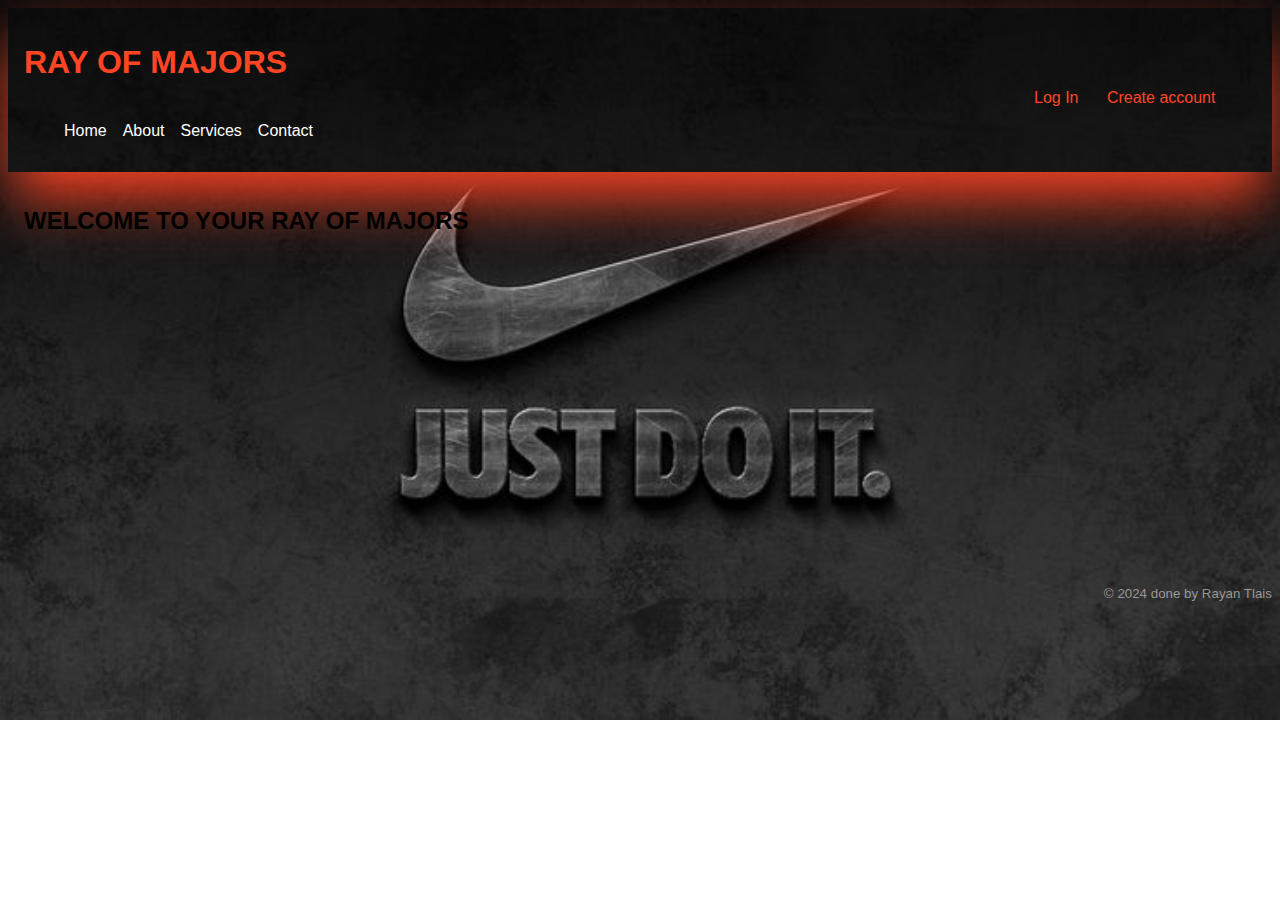
<file: index.html>
<!DOCTYPE html>
<html lang="en">
<head>
    <meta charset="UTF-8">
    <meta name="viewport" content="width=device-width, initial-scale=1.0">
    <title>Document</title>
</head>
<body>
    <header>
        <h1>RAY OF MAJORS</h1>
    
            <p1 id="demo" onclick="login()" >Log In</p1>
            <p2 id="demo1" onclick="create()">Create account</p2>
        <nav>
            <ul>
                <li><a href="#">Home</a></li>
                <li><a href="#">About</a></li>
                <li><a href="#">Services</a></li>
                <li><a href="#">Contact</a></li>
            </ul>
        </nav>
    </header>
    <main>
        <section>
            <h2>WELCOME TO YOUR RAY OF MAJORS</h2>
           
        </section>
    </main>
    <footer>
        <p>© 2024 done by Rayan Tlais</p>
    </footer>
   
    <!-- <div class="int-img"> -->
        <!-- <img src="interface.jpeg" width="100%" height="100%"> -->
    <!-- </div> -->
  
</body>
</html>

<style>
    body{
       
    display: inline-flexbox;
    float: none;
    
    background-image: url('nike.jpeg');
    background-repeat: no-repeat;
    background-size: 100%;
    font-family: Arial, sans-serif;
    line-height: 1.1;
    display: flex;
    flex-direction: column;
    min-height: 9vh;
    }
    .log{
    color: hsl(9, 100%, 57%);
  padding-bottom:0px;
   padding-top: 5px;
   
  
   padding-right:1090px;
   border: none;
 
  padding: 10px 18px;
  text-align: center;
  text-decoration: none;
  display: inline-block;
  font-size: 20px;
  margin: 3px 1px;
 
    
    /* background-color: aliceblue; */
   
    /* margin-bottom: 1100px; */
/* margin-left: 1100px; */
/* display: inline-block; */
/* text-align: left; */
/* margin-top: 95px;} */

    }
.bor-intr{
    filter: none;

   
    position: fixed;
    padding-top: 85px;
    /* padding-right: 10px; */
    padding-left: 1130px;
    /* margin-left: 290px; */
    /* margin-top: 0px; */
    height: 10%;
    width: 100%;
font-family: 'Courier New', Courier, monospace;

font-size: large;
letter-spacing: 1px;
    
    background-size: cover;


}

.btn1{
    
  background-color:hsl(9, 100%, 57%); /* Green */
  border: none;
  color: #0c0c0c;
  padding: 10px 18px;
  text-align: center;
  text-decoration: none;
  display: inline-block;
  font-size: 14px;
  margin: 3px 1px;
  cursor: pointer;
  border-radius: 14px;
}


header {
    box-shadow: 0px 30px 60px -5px;
    background: #1b1a1a00;
    color: hsl(9, 100%, 57%);
    padding: 1rem;  
}

header h1 {
    margin-bottom: 0.5rem;
}
header p1 {
margin-right: 1.5rem;
margin-bottom: 0.9rem;
padding-left: 1010px;
/* display:inline-block; */
}

nav ul {
    list-style: none;
    display:flex;
    gap: 1rem;
   
}

nav a {
    color: #fff;
    text-decoration: none;
}

main {
    flex: 1;
    padding: 1rem;
}

footer {
   font-size: smaller;
    color: #989898;
    text-align:end;
 padding: 0px 0px;
 padding-top: 24%;
}



</style>
<script>
    function login(){
   window.location.href="login.html";
    }
    function create(){
        window.location.href="signup.html";
    }
</script>
</file>
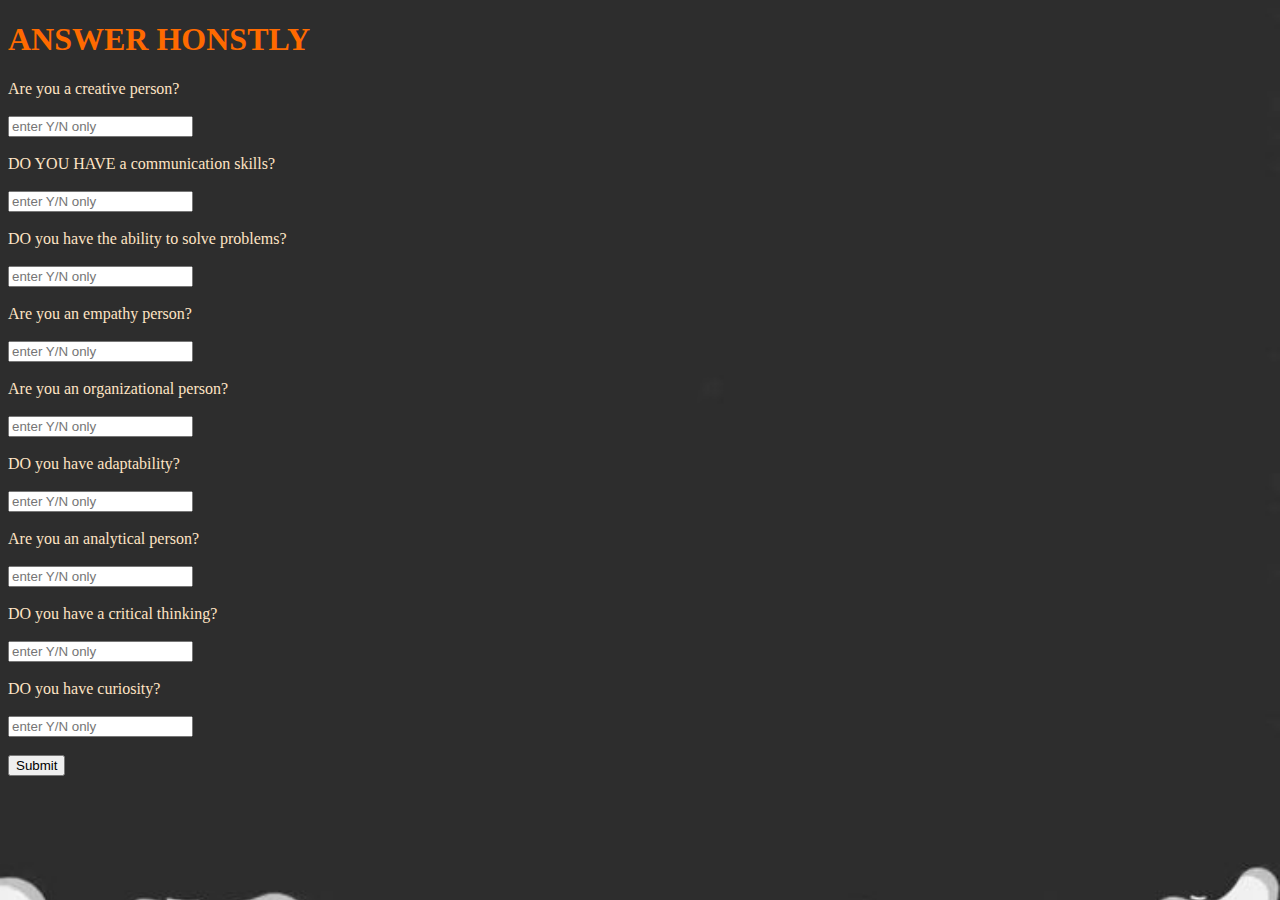
<file: answer-ce.html>
<!DOCTYPE html>
<html lang="en">
<head>
    <meta charset="UTF-8">
    <meta name="viewport" content="width=device-width, initial-scale=1.0">
    <link rel="stylesheet" type="text/css" href="style.css">
    <title>Document</title>
</head>
<body>
    <header>
        <h1>ANSWER HONSTLY </h1>
        <!-- <div class="img1"> -->
            <!-- <img src="bugsbunny.jpeg"> -->
           <!-- </div> -->
    </header>
    <label >Are you a creative person?</label><br><br>
    <input type="text" id="input1" placeholder="enter Y/N only"/><br><br>
    <label >DO YOU HAVE a communication skills?</label><br><br>
    <input type="text" id="input2" placeholder="enter Y/N only"/><br><br>
    <label >DO you have the ability to solve problems?</label><br><br>
    <input type="text" id="input3" placeholder="enter Y/N only"/><br><br>
    <label >Are you an empathy person?</label><br><br>
    <input type="text" id="input4" placeholder="enter Y/N only"/><br><br>
    <label >Are you an organizational  person?</label><br><br>
    <input type="text" id="input5" placeholder="enter Y/N only"/><br><br>
    <label >DO you have adaptability?</label><br><br>
    <input type="text" id="input6" placeholder="enter Y/N only"/><br><br>
    
    <label >Are you an analytical person?</label><br><br>
    <input type="text" id="input7" placeholder="enter Y/N only"/><br><br>
    <label >DO you have a critical thinking?</label><br><br>
    <input type="text" id="input8" placeholder="enter Y/N only"/><br><br>
    <label >DO you have curiosity?</label><br><br>
    <input type="text" id="input9" placeholder="enter Y/N only"/><br><br>
    <button onclick="processInputs()">Submit</button>
    
    <div id="customPopup" class="popup">
        <div class="popup-content">
            <span class="close">&times;</span>
            <p style="color: rgb(255, 106, 0); font-size: large ;" id="popupMessage">Message goes here</p>
        </div>
    </div>
          
  

      
         
</body>
</html>
<style>
    header h1{
        color: rgb(255, 106, 0);
    }
body{
    background-image: url('panda.jpeg');
    background-repeat: no-repeat;
    background-size: 100%;
}
.img1{
    padding-left: 50%;
    width: 65%;
    height: 78%;
}
label{
    color: bisque;
}
</style>
<script src="ce.js"></script>
</file>
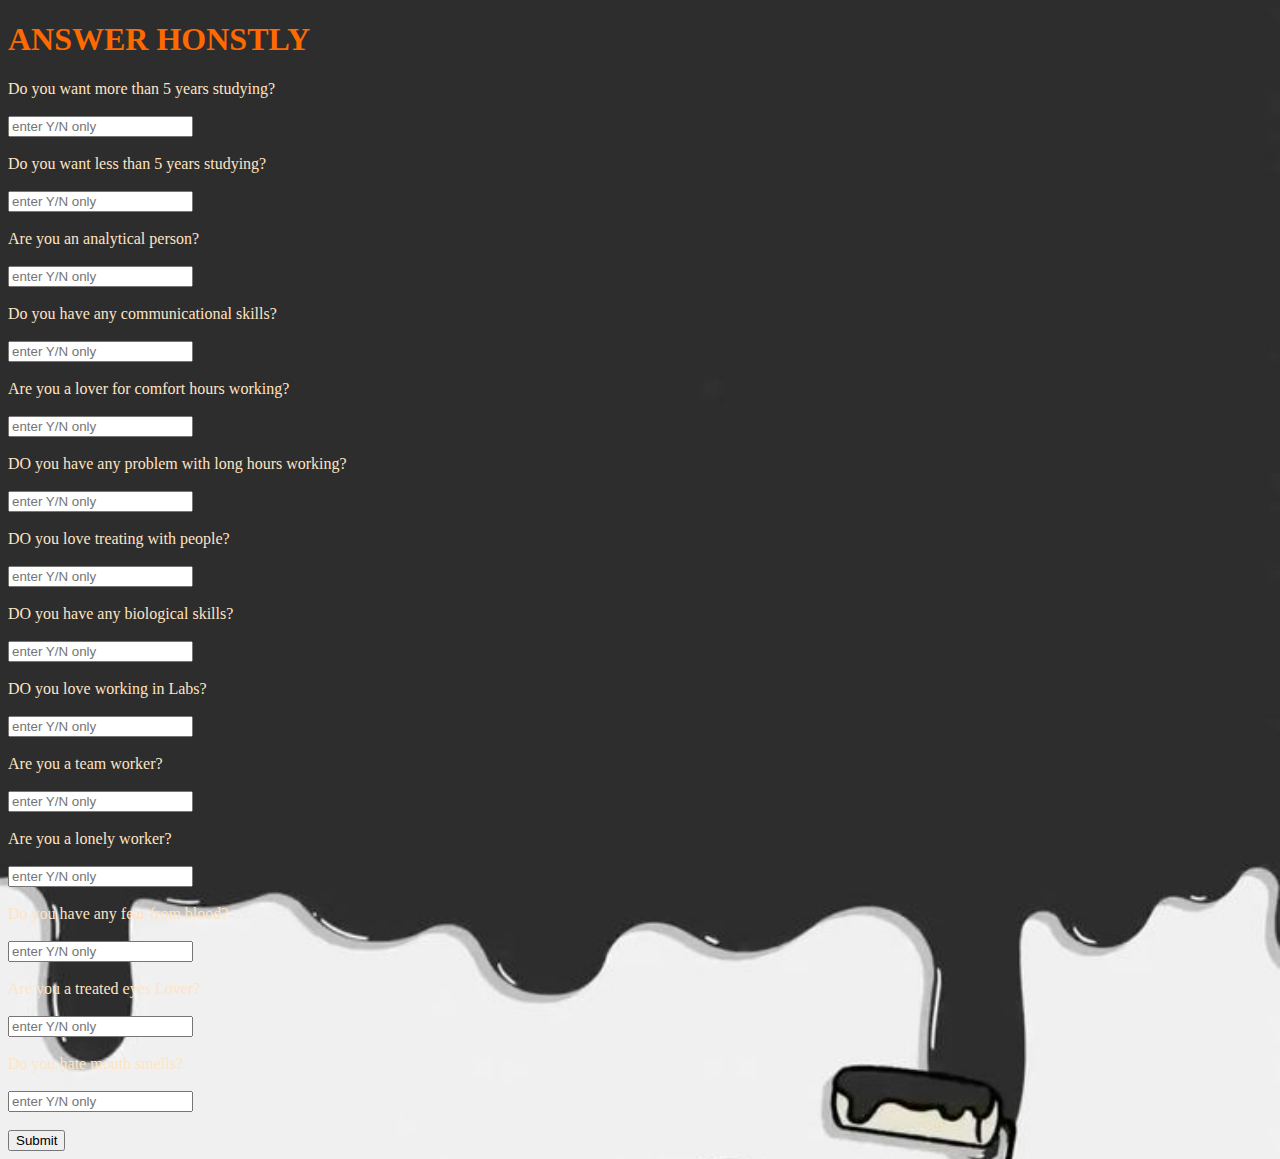
<file: answer-LS.html>
<!DOCTYPE html>
<html lang="en">
<head>
    <meta charset="UTF-8">
    <meta name="viewport" content="width=device-width, initial-scale=1.0">
    <link rel="stylesheet" type="text/css" href="style.css">
    <title>Document</title>
</head>
<body>
    <div id="class">
    <header>
        <h1>ANSWER HONSTLY </h1>
        <!-- <div class="img1"> -->
            <!-- <img src="bugsbunny.jpeg"> -->
           <!-- </div> -->
    </header>
    <label >Do you want more than 5 years studying?</label><br><br>
    <input type="text" id="input1" placeholder="enter Y/N only"/><br><br>
    <label >Do you want less than 5 years studying?</label><br><br>
    <input type="text" id="input2" placeholder="enter Y/N only"/><br><br>
    <label >Are you an analytical person?</label><br><br>
    <input type="text" id="input3" placeholder="enter Y/N only"/><br><br>
    <label >Do you have any communicational skills?</label><br><br>
    <input type="text" id="input4" placeholder="enter Y/N only"/><br><br>
    <label >Are you a lover for comfort hours working?</label><br><br>
    <input type="text" id="input5" placeholder="enter Y/N only"/><br><br>
    
    <label >DO you have any problem with long hours working?</label><br><br>
    <input type="text" id="input6" placeholder="enter Y/N only"/><br><br>
    <label >DO you love treating with people?</label><br><br>
    <input type="text" id="input7" placeholder="enter Y/N only"/><br><br>
    <label >DO you have any biological skills?</label><br><br>
    <input type="text" id="input8" placeholder="enter Y/N only"/><br><br>
    <label >DO you love working in Labs?</label><br><br>
    <input type="text" id="input9" placeholder="enter Y/N only"/><br><br>
    
    <label >Are you a team worker?</label><br><br>
    <input type="text" id="input10" placeholder="enter Y/N only"/><br><br>
    <label >Are you a lonely worker?</label><br><br>
    <input type="text" id="input11" placeholder="enter Y/N only"/><br><br>
    <label >Do you have any fear from blood?</label><br><br>
    <input type="text" id="input12" placeholder="enter Y/N only"/><br><br>
    <label >Are you a treated eyes Lover?</label><br><br>
    <input type="text" id="input13" placeholder="enter Y/N only"/><br><br>
    <label >Do you hate mouth smells?</label><br><br>
    <input type="text" id="input14" placeholder="enter Y/N only"/><br><br>
    <button onclick="processInputs()">Submit</button>
    
    <div id="customPopup" class="popup">
        <div class="popup-content">
            <span class="close">&times;</span>
            <p style="color: rgb(255, 106, 0); font-size: large ;" id="popupMessage">Message goes here</p>
        </div>
    </div>
   
</body>
</html>
<style>
    header h1{
        color: rgb(255, 106, 0);
    }
body{
    /* text-align: center; */
    display: inline-flexbox;
    float: none;
    
    background-image: url('panda.jpeg');
    background-repeat: no-repeat;
    background-size: 100%;
}
.img1{
    padding-left: 50%;
    width: 65%;
    height: 78%;
}
.try{
    
    filter: none;
text-align: center;
    box-shadow: 0px 30px 60px -5px;
    position: fixed;
    padding-top: 90px;
    padding-left: 50px;
    margin-left: 290px;
    margin-top: 70px;
    height: 60%;
    width: 50%;
font-family: 'Courier New', Courier, monospace;
color: rgb(57, 0, 0);
font-size:xx-large;
letter-spacing: 1px;
    
    background-size: cover;
background-color: rgba(254, 116, 148, 0.463);
}
label{
    color: bisque;
}
.blurred{
    filter: blur(8px);
    -webkit-filter: blur(8px);
}
</style>
<script src="life_sc.js"></script>
</file>
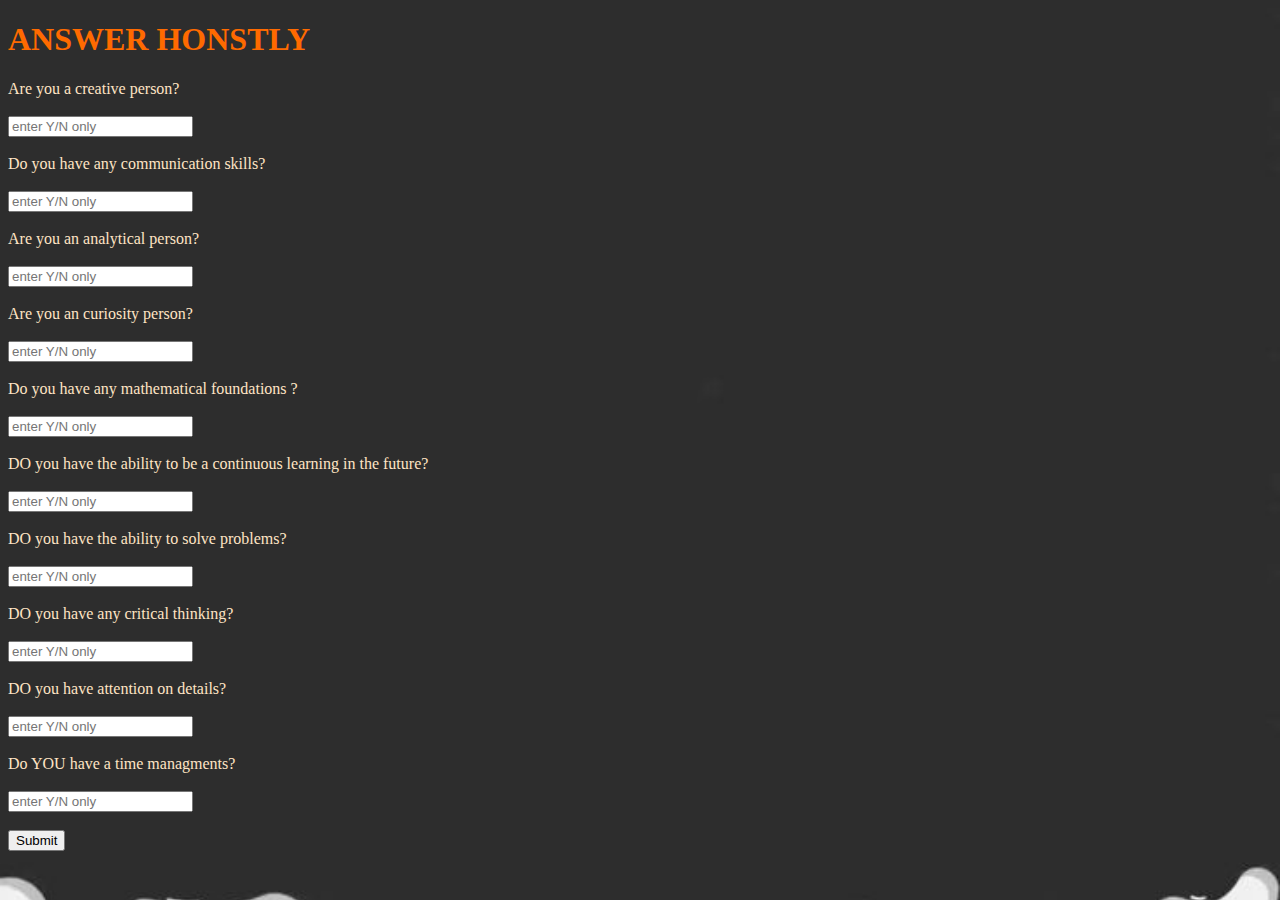
<file: answers-GS.html>
<!DOCTYPE html>
<html lang="en">
<head>
    <meta charset="UTF-8">
    <meta name="viewport" content="width=device-width, initial-scale=1.0">
    <title>Document</title>
    <link rel="stylesheet" type="text/css" href="style.css">
</head>
<body>
    <header>
        <h1>ANSWER HONSTLY </h1>
        <!-- <div class="img1"> -->
            <!-- <img src="bugsbunny.jpeg"> -->
           <!-- </div> -->
    </header>
    <label >Are you a creative person?</label><br><br>
    <input type="text" id="input1" placeholder="enter Y/N only"/><br><br>
    <label >Do you have any communication skills?</label><br><br>
    <input type="text" id="input2" placeholder="enter Y/N only"/><br><br>
  
  
    <label >Are you an analytical person?</label><br><br>
    <input type="text" id="input3" placeholder="enter Y/N only"/><br><br>
    <label >Are you an curiosity  person?</label><br><br>
    <input type="text" id="input4" placeholder="enter Y/N only"/><br><br>
    <label >Do you have any mathematical foundations ?</label><br><br>
    <input type="text" id="input5" placeholder="enter Y/N only"/><br><br>
    
    <label >DO you have the ability to be a continuous learning in the future?</label><br><br>
    <input type="text" id="input6" placeholder="enter Y/N only"/><br><br>
    <label >DO you have the ability to solve problems?</label><br><br>
    <input type="text" id="input7" placeholder="enter Y/N only"/><br><br>
    <label >DO you have any critical  thinking?</label><br><br>
    <input type="text" id="input8" placeholder="enter Y/N only"/><br><br>
    <label >DO you have attention on details?</label><br><br>
    <input type="text" id="input9" placeholder="enter Y/N only"/><br><br>
    
    <label >Do YOU have a time managments?</label><br><br>
    <input type="text" id="input10" placeholder="enter Y/N only"/><br><br>
    <button onclick="processInputs()">Submit</button>
    
    <div id="customPopup" class="popup">
        <div class="popup-content">
            <span class="close">&times;</span>
            <p style="color: rgb(255, 106, 0); font-size: large ;" id="popupMessage">Message goes here</p>
        </div>
    </div>
           
  

      
         
</body>
</html>
<style>
    header h1{
        color: rgb(255, 106, 0);
    }
body{
    background-image: url('panda.jpeg');
    background-repeat: no-repeat;
    background-size: 100%;
}
.img1{
    padding-left: 50%;
    width: 65%;
    height: 78%;
}
label{
    color: bisque;
}
</style>
<script src="gs.js"></script>
</file>
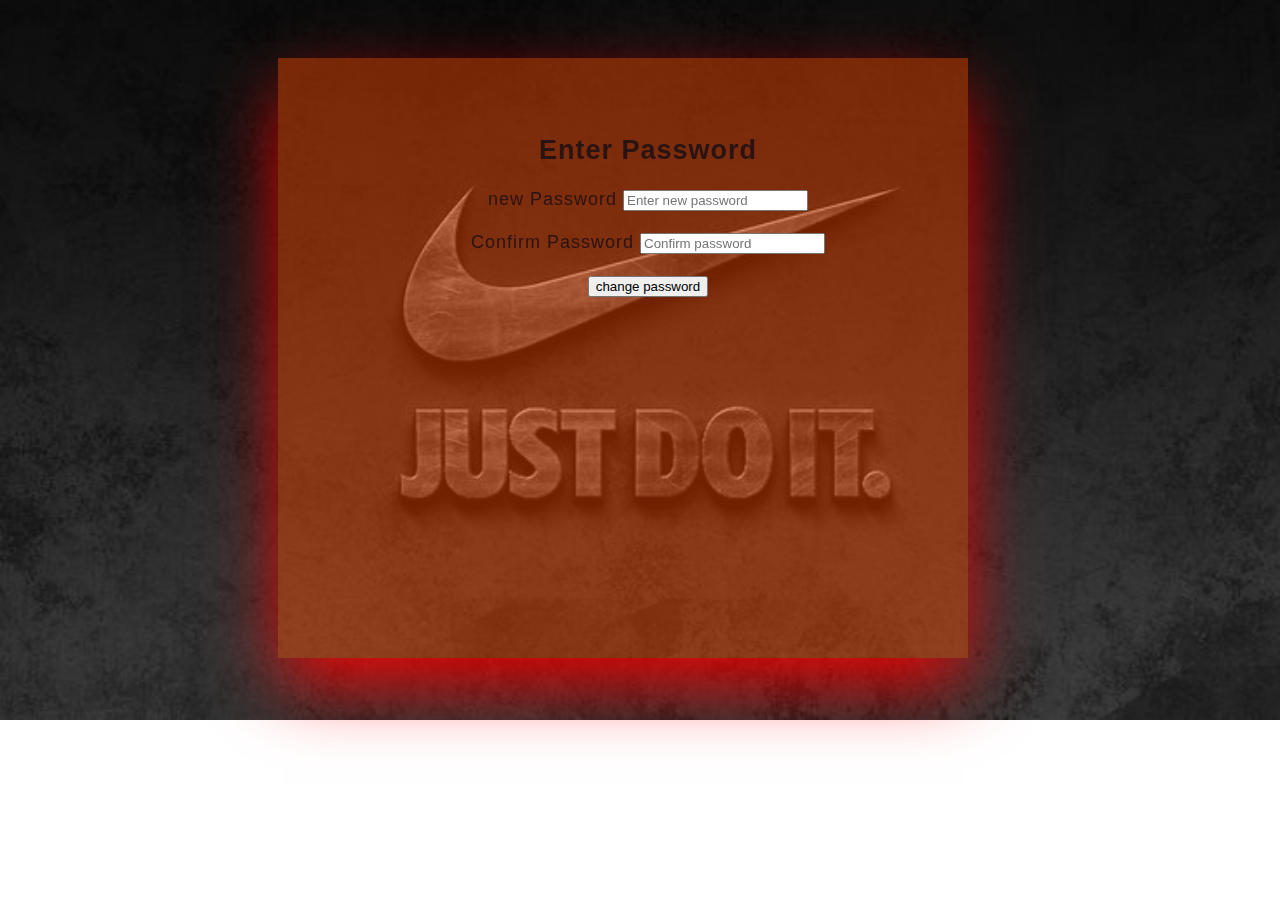
<file: changepass.html>
<!DOCTYPE html>
<html lang="en">
<head>
    <meta charset="UTF-8">
    <meta name="viewport" content="width=device-width, initial-scale=1.0">
    
    <title>Document</title>
</head>
<body>
    <div class="change">
        <h2>Enter Password</h2>
    <label  id="e1">new Password </label>
    <input type="password"  id="pass" placeholder="Enter new password"></body>
    <br>
    <br>
    <label  id="e2">Confirm Password </label>
    <input type="password"  id="pass2" placeholder="Confirm password"></body>
    <br><br>
<button type="submit" onclick="changepass()">change password</button>
    </div>
<!-- <div class="img-interface"> -->
    <!-- <img src="C:\Users\Admin\Pictures\Saved Pictures\cloth simulation.jpeg" width="100%" height="100%" > -->
<!-- </div> -->
</body>
</html>
<script>
    function changepass(){
        var v=document.getElementById("pass").value;
        var v1=document.getElementById("pass2").value;
        if(v == v1 && v!="" && v1!="" && v.length<=12 && v.length>=8 && v1.length<=12 && v1.length>=8){
            alert("The password is changed");
            window.location.href="login.html";
        }else{
            alert("an error ocuured . plz check the following:\n 1.the password must be less than 13 char and greater than 7 char.\n\n2.the passwords should be matched.\n\n 3.the passwords mustnot be impty");
        }
    }
</script><style>
    
body{
    text-align: center;
    display: inline-flexbox;
    float: none;
    
    background-image: url('nike.jpeg');
    background-repeat: no-repeat;
    background-size: 100%;
    
}

.change{
    

    filter: none;
text-align: center;
    box-shadow: 0px 30px 60px -5px;
    position: fixed;
    padding-top: 55px;
    padding-bottom: 95px;
    padding-left: 50px;
    margin-left: 270px;
    margin-right: 270px;
    margin-bottom: 270px;
    margin-top: 50px;
    height: 50%;
    width: 50%;
font-family:'Gill Sans', 'Gill Sans MT', Calibri, 'Trebuchet MS', sans-serif;
color: rgb(41, 19, 19);
font-size: large;
letter-spacing: 1px;
box-shadow: 0px 30px 68px -5px  rgba(255, 0, 0, 0.927);
    background-size: cover;
background-color: rgba(255, 72, 0, 0.445);
}
.img-interface{
    width:100% ;
    height: 100%;
}

</style>
</file>
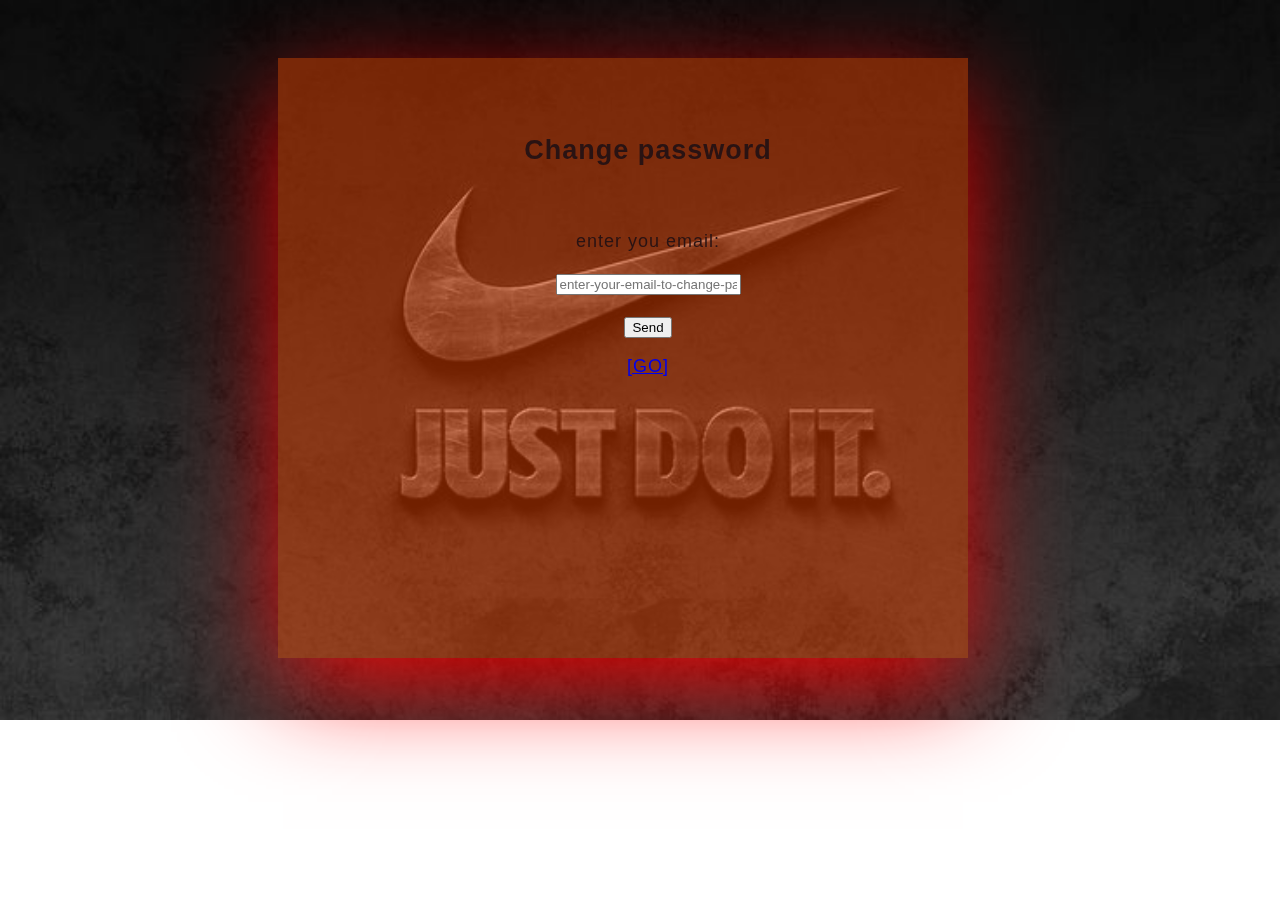
<file: email.html>
<!DOCTYPE html>
<html lang="en">
<head>
    <meta charset="UTF-8">
    <meta name="viewport" content="width=device-width, initial-scale=1.0">
    <title>Document</title>
</head>
<body>
    
    <div class="email">
        <h2>Change password</h2><br><br>
        <label > enter you email:</label><br><br>
        <input type="email" placeholder="enter-your-email-to-change-password"><br><br>
        <button type="submit">Send</button>
        <p><a href="changepass.html">[GO]</a></p>
    </div>
    <!-- <div class="img-interface"> -->
        <!-- <img src="C:\Users\Admin\Pictures\Saved Pictures\cloth simulation.jpeg" width="100%" height="100%" > -->
    <!-- </div> -->
    
</body>
</html>
<script>
    function Go(){
window.location.href="changepass.html";    
    }
</script>
<style>
    
body{
    text-align: center;
    display: inline-flexbox;
    float: none;
    
    background-image: url('nike.jpeg');
    background-repeat: no-repeat;
    background-size: 100%;
    
    
}

.email{
    

   
    filter: none;
text-align: center;
    box-shadow: 0px 30px 60px -5px;
    position: fixed;
    padding-top: 55px;
    padding-bottom: 95px;
    padding-left: 50px;
    margin-left: 270px;
    margin-right: 270px;
    margin-bottom: 270px;
    margin-top: 50px;
    height: 50%;
    width: 50%;
font-family:'Gill Sans', 'Gill Sans MT', Calibri, 'Trebuchet MS', sans-serif;
color: rgb(41, 19, 19);
font-size: large;
letter-spacing: 1px;
box-shadow: 0px 30px 98px -5px rgba(255, 0, 0, 0.927);
    background-size: cover;
background-color: rgba(255, 72, 0, 0.445);
}
.img-interface{
    width:100% ;
    height: 100%;
}

</style>
</file>
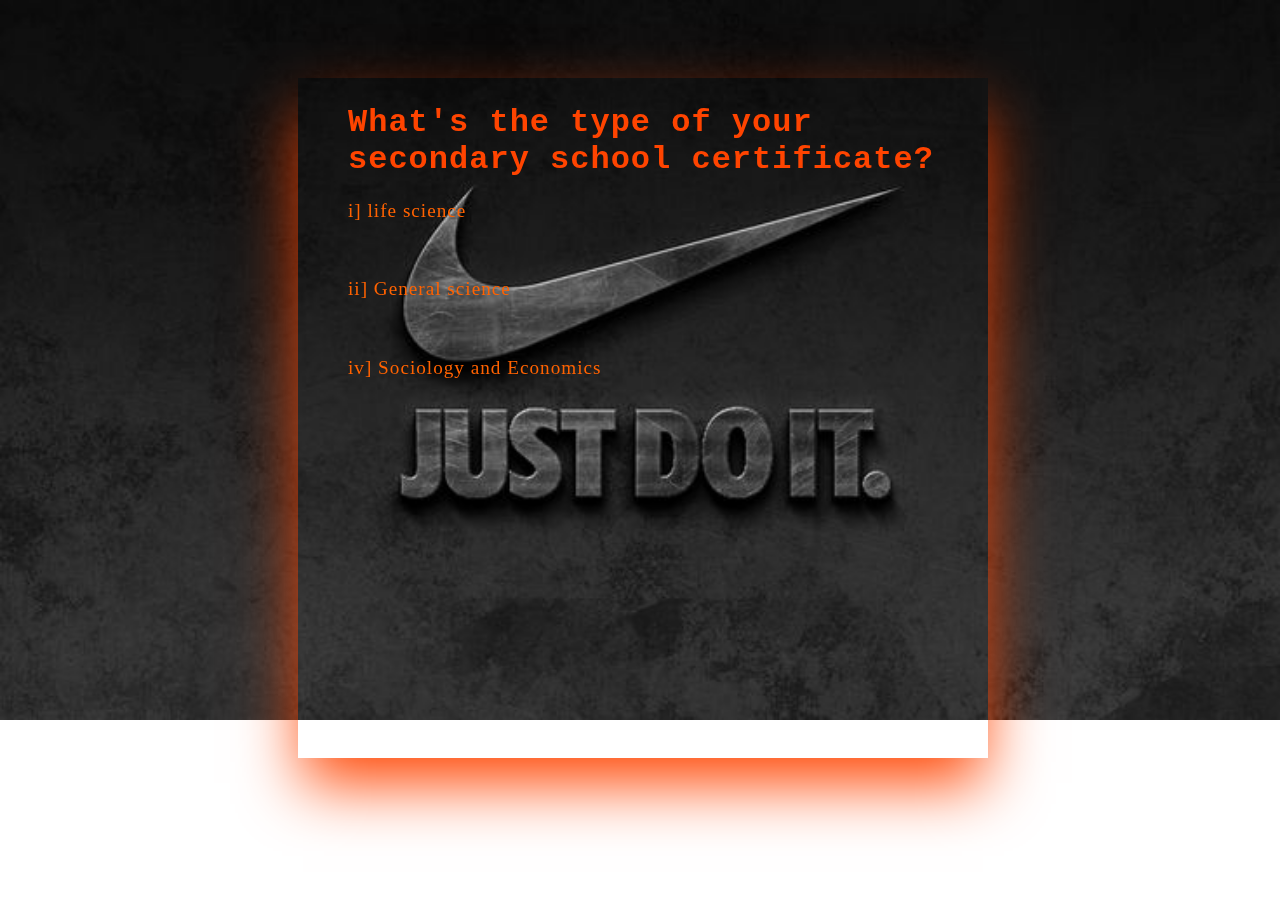
<file: first.html>
<!DOCTYPE html>
<html lang="en">
<head>
    <meta charset="UTF-8">
    <meta name="viewport" content="width=device-width, initial-scale=1.0">
    <title>Document</title>
</head>
<body>
    <div class="change">
    <header>
        <h1>What's the type of your secondary school certificate?</h1>
    </header>
    <p id="demo" onclick="lifescience()"> i] life science</p><br>
    <p id="demo2" onclick="generals()"> ii] General science</p><br>
    
    <p id="demo4" onclick="sicology()"> iv] Sociology and Economics</p></div>
</body>
</html>
<style>
   body{
    background-image: url('nike.jpeg');
    background-repeat: no-repeat;
    background-size: 100%;
  
  
    

    text-align: left;
    display: inline-flexbox;
    float: none;
    
   
    
    
}

.change{
    

    filter: none;
text-align: left;
    box-shadow: 0px 30px 60px -5px;
    position: fixed;
    padding-top: 5px;
    padding-left: 50px;
    margin-left: 290px;
    margin-top: 70px;
    height: 75%;
    width: 50%;
font-family: 'Courier New', Courier, monospace;
color: rgb(255, 68, 0);
font-size: medium;
letter-spacing: 1px;
    
    background-size: cover;
background-color: rgba(0, 0, 0, 0);
}

p{
    font-size:larger;
    color: rgb(255, 98, 0);
    font-family:'Times New Roman', Times, serif;
}

</style>
<script>
    function lifescience(){
        window.location.href="answer-LS.html";
    }
    
    function generals(){
        window.location.href="answers-GS.html";
    }
    
    function sicology(){
        window.location.href="answer-ce.html";
    }
    
    
</script>
</file>
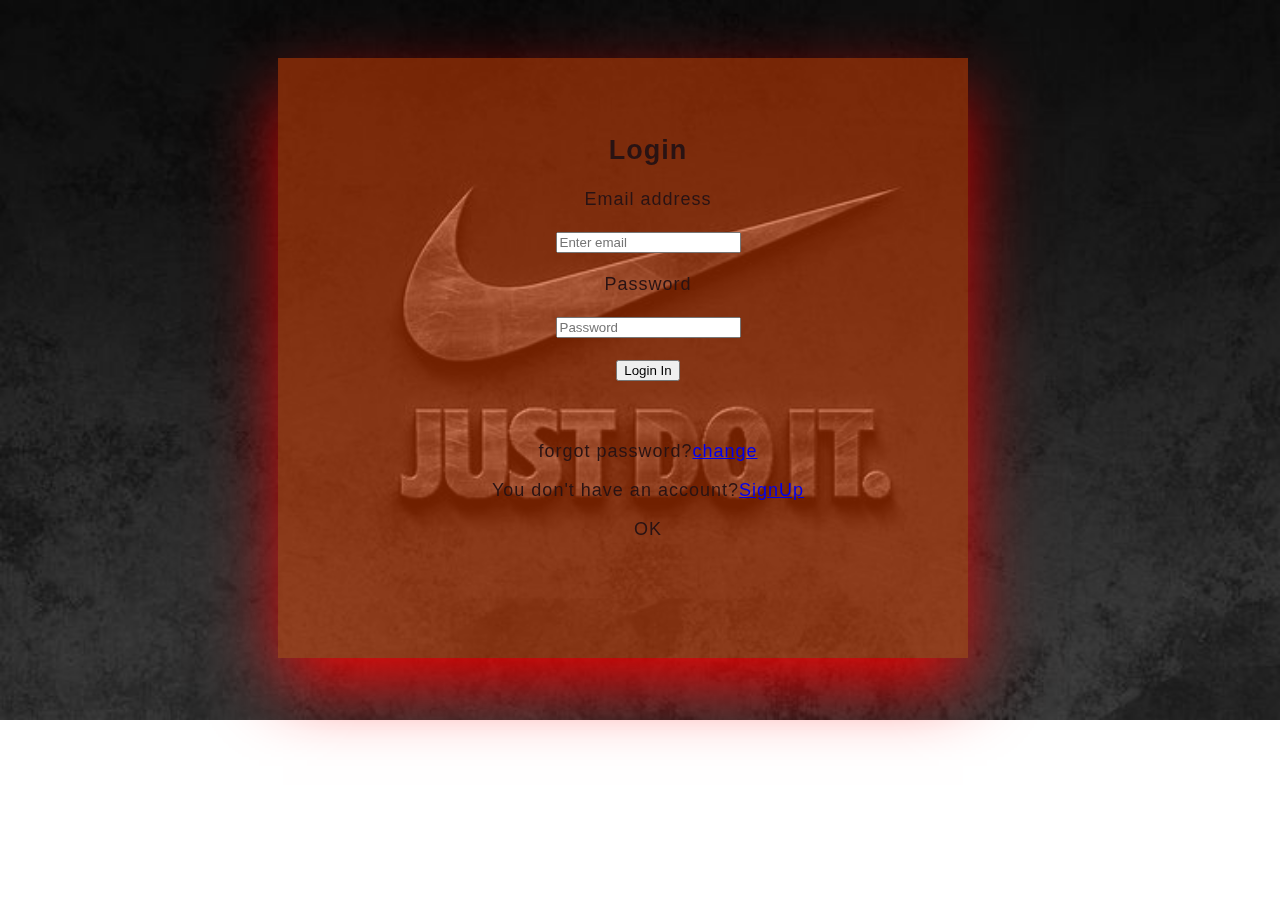
<file: login.html>
<!DOCTYPE html>
<html lang="en">
<head>
    <meta charset="UTF-8">
    <meta name="viewport" content="width=device-width, initial-scale=1.0">
   
    <title>Login Form</title>
</head>

<body>
   
    <div class="login">
         <div class="container">
        <div class="row">
            <div class="col-md-6">
                <h2>Login</h2>
                <form method="POST">
                    <div class="form-group">
                        <label for="email">Email address</label><br><br>
       <input type="email" class="form-control" id="email" placeholder="Enter email">
                    </div>
                    <div class="form-group">
                        <br>
                        <label for="password">Password    </label><br><br>
                        <input type="password" class="form-control" id="password" placeholder="Password">
                    </div><br>
                    <button type="submit" class="btn btn-primary">Login In</button>
                    </form>
                    <br><br>
                    <div class="repass">
                        <p >forgot password?<a href="email.html">change</a></p>
                        <p >You don't have an account?<a href="signup.html">SignUp</a></a></p>
                        <p id="demo3" onclick="ok()">OK</p>
                        <!-- <p id="demo"></p> -->
                    </div>
               
            </div>
        </div>
    </div>
    <!-- <div class="img-interface"> -->
        <!-- <img src="C:\Users\Admin\Pictures\Saved Pictures\cloth simulation.jpeg" width="100%" height="100%" > -->
    <!-- </div> -->
</div></div>





   </html>
<script>
    function changePass(){
window.location.href="email.html";
    }
    function sign(){
window.location.href="signup.html";   
    }
    function ok(){
        window.location.href="first.html";
    }
</script>
<style>
    
body{
    text-align: center;
    display: inline-flexbox;
    float: none;
    
    background-image: url('nike.jpeg');
    background-repeat: no-repeat;
    background-size: 100%;
    
}
a{
    font-size:large;
}

.container{
    

    filter: none;
text-align: center;
    box-shadow: 0px 30px 60px -5px;
    position: fixed;
    padding-top: 55px;
    padding-bottom: 95px;
    padding-left: 50px;
    margin-left: 270px;
    margin-right: 270px;
    margin-bottom: 270px;
    margin-top: 50px;
    height: 50%;
    width: 50%;
font-family:'Gill Sans', 'Gill Sans MT', Calibri, 'Trebuchet MS', sans-serif;
color: rgb(41, 19, 19);
font-size: large;
letter-spacing: 1px;
box-shadow: 0px 30px 68px -5px  rgba(255, 0, 0, 0.927);
    background-size: cover;
background-color: rgba(255, 72, 0, 0.445);
}
.img-interface{
    width:100% ;
    height: 100%;
}

</style>
</file>
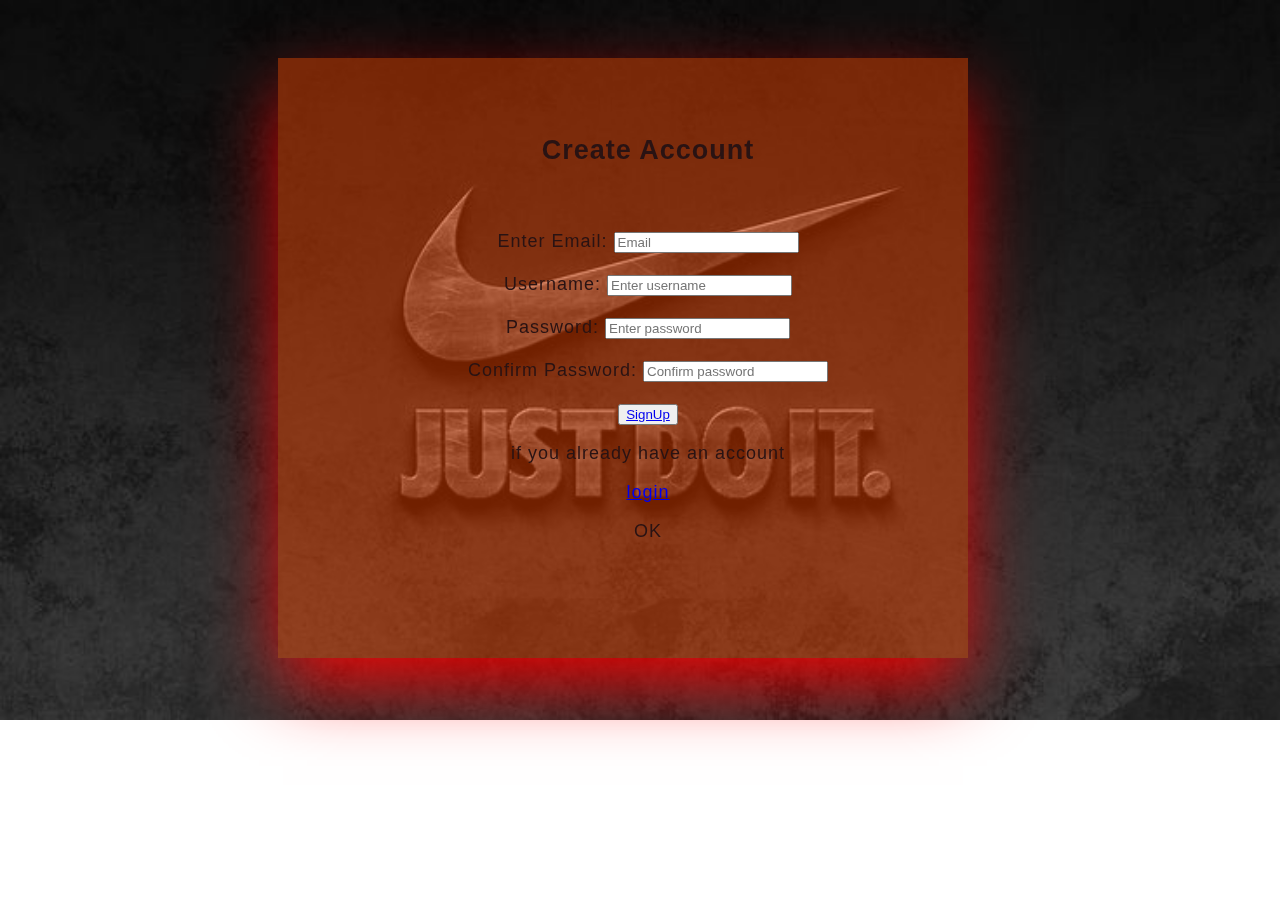
<file: signup.html>
<!DOCTYPE html>
<html lang="en">
<head>
    <meta charset="UTF-8">
    <meta name="viewport" content="width=device-width, initial-scale=1.0">
    <title>Document</title>
    
</head>
<body>
    
     
    <div class="signup">



   
        <h2>Create Account</h2>
    <br><br>
    <form method="POST" action="connect.php">
    <label for="password">Enter Email:</label>
    <input type="email" id="email" name="email" placeholder="Email">
   
                    <br><br>
                     <label for="email"> Username:</label>
                     <input type="text"  id="username" name="username" placeholder="Enter username">
                 <br><br>
                 <!-- <div class="change"> -->
                    <label  id="e1">Password: </label>
                    <input type="password"  id="pass" name="password" placeholder="Enter password"></body>
                    <br>
                    <br>
                    <label  id="e2">Confirm Password: </label>
                    <input type="password"  id="pass2" placeholder="Confirm password"></body>
                    <br><br>   
                    <button type="submit" id="demo"><a href="first.html">SignUp</a></button></form>
                    <p id="demo1">if you already have an account</p>

                    <p id="demo2" ><a href="login.html">login</a></p>
                    <p id="demo3" onclick="ok()">OK</p>
                 </div>
                 
<!-- <div class="img-interface"> -->
    <!-- <img src="C:\Users\Admin\Pictures\Saved Pictures\cloth simulation.jpeg" width="100%" height="100%" > -->
<!-- </div> -->
</body>
</html>
<script>
    function login(){
        window.location.href="login.html";
    }
    function ok(){
        window.location.href="first.html";
    }
</script>
<style>
    
body{
    text-align: center;
    display: inline-flexbox;
    float: none;
    
    background-image: url('nike.jpeg');
    background-repeat: no-repeat;
    background-size: 100%;
    
    
}

.signup{
    

    filter: none;
text-align: center;
    box-shadow: 0px 30px 60px -5px;
    position: fixed;
    padding-top: 55px;
    padding-bottom: 95px;
    padding-left: 50px;
    margin-left: 270px;
    margin-right: 270px;
    margin-bottom: 270px;
    margin-top: 50px;
    height: 50%;
    width: 50%;
font-family:'Gill Sans', 'Gill Sans MT', Calibri, 'Trebuchet MS', sans-serif;
color: rgb(41, 19, 19);
font-size: large;
letter-spacing: 1px;
box-shadow: 0px 30px 68px -5px  rgba(255, 0, 0, 0.927);
    background-size: cover;
background-color: rgba(255, 72, 0, 0.445);
}
.img-interface{
    width:100% ;
    height: 100%;
}

</style>
</file>
<file: style.css>
body{
    background-image: url('nike.jpeg');
    background-repeat: no-repeat;
    background-size: 100%;

}







.popup {
    background-image: url('nike.jpeg');
    background-repeat: no-repeat;
    background-size: 100%;
    display:none; 
    position:fixed; /*Stay in place*/
    z-index: 1; 
    left:100;
    top: 0;
    width: 100%; 
    height: 100%; 
    overflow: auto; /* Enable scroll if needed */
    /* background-color: rgb(0,0,0); Fallback color */
    /* background-color: rgba(0,0,0,0.4); Black w/ opacity */
    box-shadow: 0px 30px 68px -5px;}

/* Popup content */
.popup-content {
    background-image: url('nike.jpeg');
    background-color: #fefefe;
    margin: 15% auto;
    padding: 20px;
    border: 1px solid #888;
    width: 80%; }


.close {
    color: #aaa;
    float: right;
    font-size: 28px;
    font-weight: bold;
}

.close:hover,
.close:focus {
    color: rgb(161, 8, 8);
    text-decoration: none;
    cursor: pointer;}
</file>
